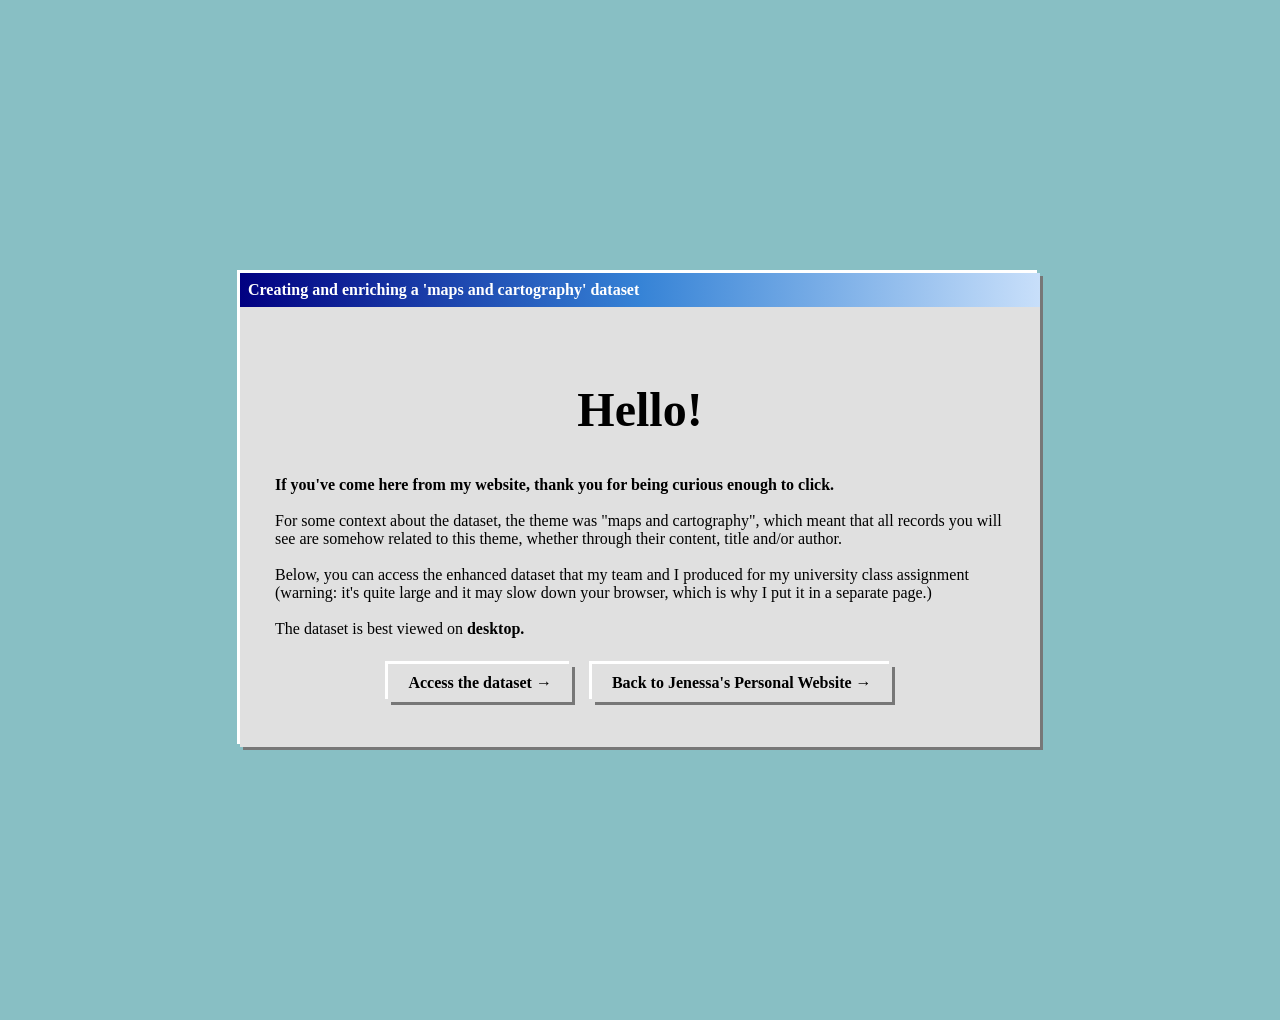
<file: index.html>
<!DOCTYPE html>
<html>
<head>
<title>BASC0033 Data Enrichment Project</title>
<meta charset="utf-8">
<meta name="viewport" content="width=device-width, initial-scale=1">
<meta name="description" content="An enhanced dataset created from the British Library metadata.">
<meta name="author" content="Jenessa Diep">
<meta name="robots" content="noindex">
<meta name="googlebot" content="notranslate">
<link rel="stylesheet" href="styles.css">
</head>
<body class="index">
    <section>
        <div id="header-container">
            <header>Creating and enriching a 'maps and cartography' dataset</header>
        </div>
        <div id="main">
            <h1>Hello!</h1>
            <p><b>If you've come here from my website, thank you for being curious enough to click.</b><br><br>For some context about the dataset, the theme was "maps and cartography", which meant that all records you will see are somehow related to this theme, whether through their content, title and/or author.<br><br>Below, you can access the enhanced dataset that my team and I produced for my university class assignment (warning: it's quite large and it may slow down your browser, which is why I put it in a separate page.)<br><br>The dataset is best viewed on <b>desktop.</b></b></p>
            <div class="button-container">
                <a class="button-link" href="table.html" rel="noopener">Access the dataset &#8594;</a>
                <br><br>
                <a class="button-link" href="https://jenessa-diep.framer.website/" target="_blank" rel="noopener">Back to Jenessa's Personal Website &#8594;</a>
            </div>
        </div>
    </section>
</body>
</file>
<file: styles.css>
.index {
    background-color: #88BFC4;
    font-family: "Lucida Console", monospaced;
    min-height: 100vh;
    min-height: 100svh;
    margin: 60px auto;
    padding: 24px;
    box-sizing: border-box;
    display: flex;
    flex-direction: column;
    justify-content: center;
}

.index section {
    width: 100%;
    max-width: 800px;
    margin: 0px auto;
    box-shadow: 3px 3px 0px #777777, -3px -3px 0px #ffffff;
    box-sizing: border-box;
}

.index #header-container {
    font-weight: bold;
    background-color: #010081;
    background-image: linear-gradient(to right, #010081, #3683D6, #C8DFFA);
    padding: 8px;
    color: #FFFFFF;
    box-sizing: border-box;
    margin-bottom: 0;
}

.index #main p {
    font-size: 16px;
    text-align: left;
}

.index #main h1 {
    font-size: 48px;
    font-weight: bold;
    text-align: center;
}

.index #main {
    padding: 35px;
    background-color: #e0e0e0;
    box-sizing: border-box;
}

.table {
    background-color: #f0f0f0;
    font-family: Arial, sans-serif;
}

.index p {
    font-size: 16px;
}

.button-link {
    padding: 10px 20px;
    margin: 10px;
    color: black;
    font: 16px "Lucida Console", monospaced;
    font-weight: bold;
    text-decoration: none;
    text-align: center;
    background-color: #E0E0E0;
    box-shadow: 3px 3px 0px #777777, -3px -3px 0px #ffffff;
    transition: background-color 200ms ease, box-shadow 200ms ease, border-color 200ms ease,transform 200ms ease;
}

.button-container {
    display: flex;
    justify-content: center;
}

.button-link:hover {
    background-color: #010100;
    box-shadow: 3px 3px 0px inset #777777, -3px -3px 0px inset #ffffff;
    transform: translateY(-1px);
    color: #FFFFFF;
    border: none;
}

.index h2 {
    font-family: "Lucida Console", monospaced;
}

table, th, td {
    border: 1px solid black;
    border-collapse: collapse;
    border-style: solid;
}

th, td {
    padding: 10px;
    text-align: left;
}

th {
    background-color: #7b9dcf;
}
</file>
